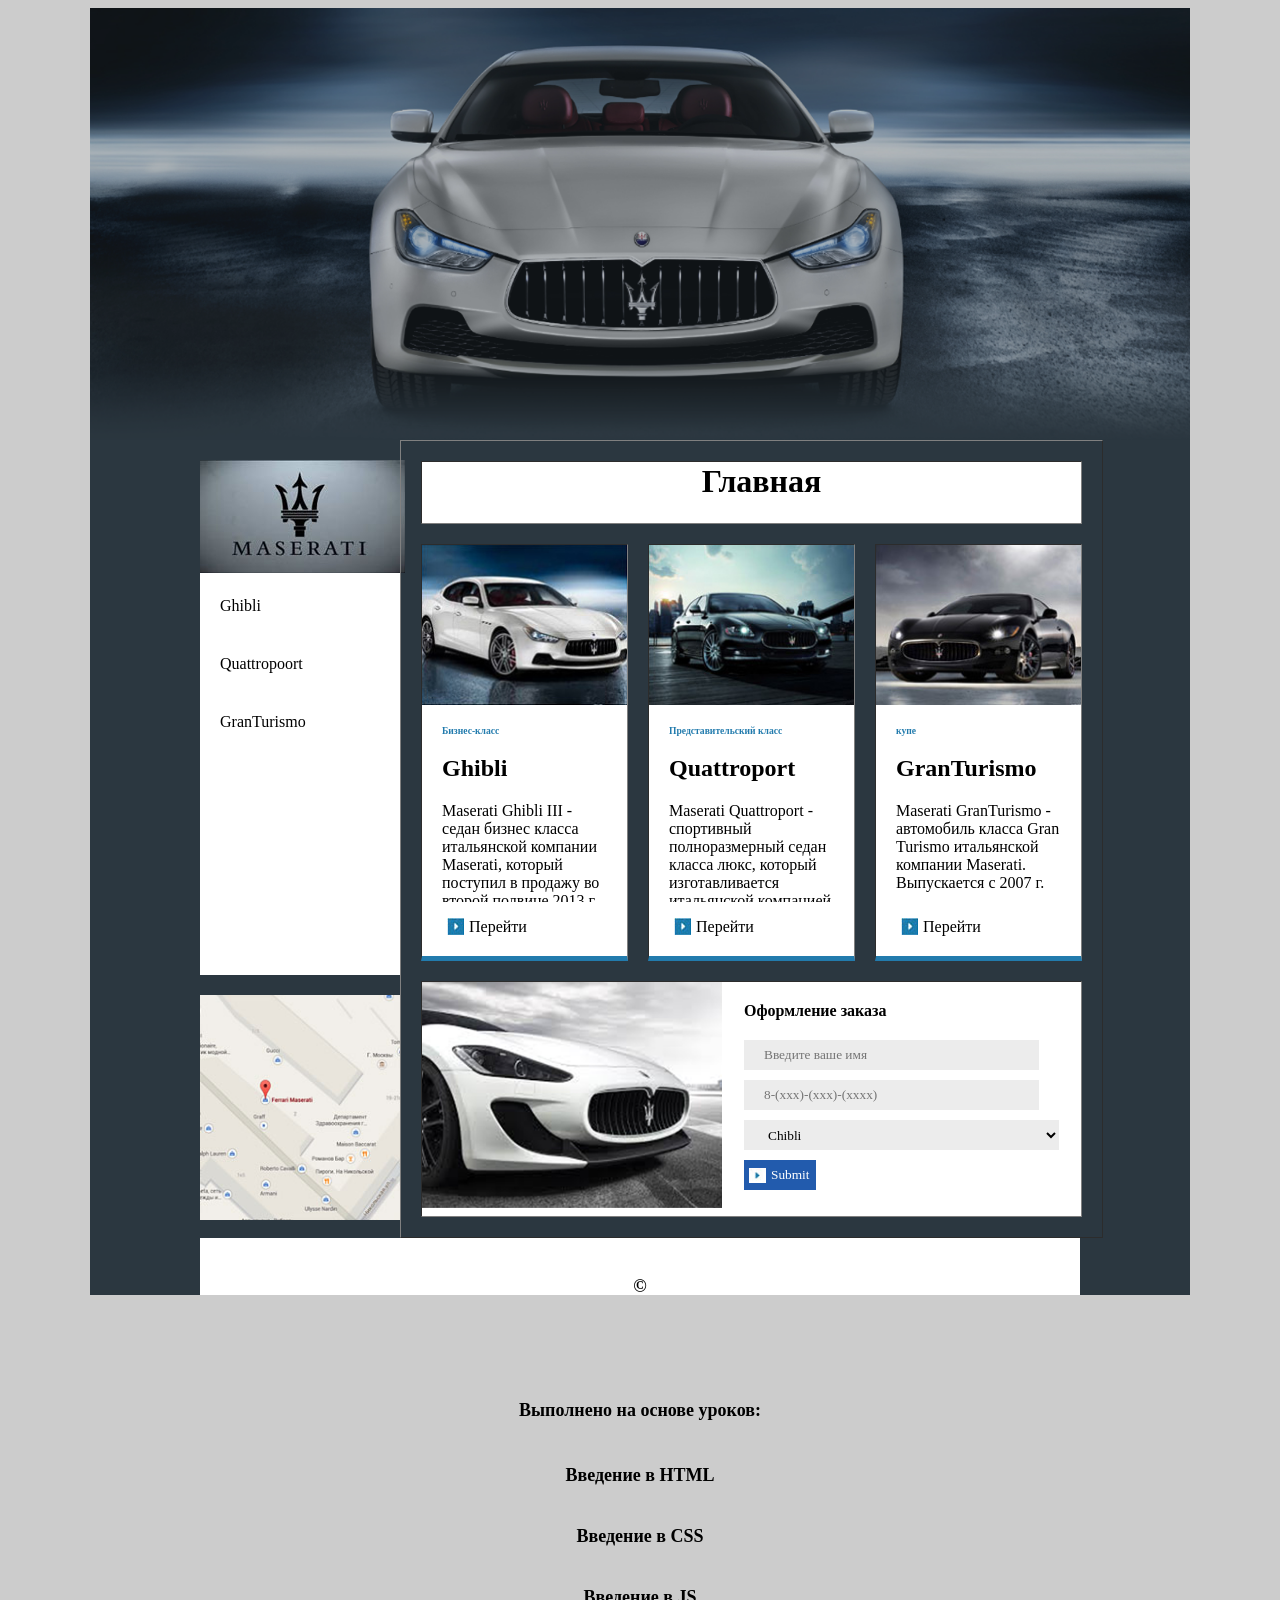
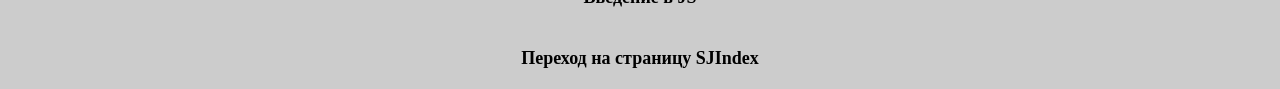
<file: index.html>
<!DOCTYPE html PUBLIC "-//W3C//DTD HTML 4.01 Transitional//EN">
<html>
<head>
    <meta
            content="text/html; charset=utf-8"
            http-equiv="content-type">
    <title>Maserati</title>
    <link rel="stylesheet" href="src/css/styles.css">
    <script src="//code.jquery.com/jquery-3.3.1.min.js"></script>
    <script src="js/scripts.js" type="text/javascript"></script>
</head>
<body>
<div id="wrapper">
    <div id="header"><img src="src/img/Header.png" alt="шапка"/></div>
    <div id="content">
        <div id="nav">
            <ul><!-- <ol>нумерованный список-->
                <li><a href="index.html" title="на главную"><img src="src/img/Logo.jpg" alt="Логотип"></a></li>
                <li><a href="Ghibli.html" title="Ghibli">Ghibli</a></li>
                <li><a href="Quattropoort.html" title="Quattropoort">Quattropoort</a></li>
                <li><a href="GranTurismo.html" title="GranTurismo">GranTurismo</a></li>
            </ul>
            <div id="map"><img src="src/img/Map.jpg" alt="Карта"></div>
        </div>
        <div id="main">
            <table border="1px solid black;">
                <tr>
                    <th id="main_title" colspan="3"><h1>Главная</h1></th>
                </tr>
                <tr >
                    <td class="small_card">
                        <img src="src/img/Ghibli.jpg" alt="Ghibli">
                        <div class="content"><small>Бизнес-класс</small>
                        <h2>Ghibli</h2>
                        <p>Maserati Ghibli III - седан бизнес класса итальянской компании Maserati, который поступил в продажу во второй полвине 2013 г. </p>
                            <a href="Ghibli.html" title="Ghibli">Перейти</a></div>
                    </td>
                    <td class="small_card">
                        <img src="src/img/Quatro.jpg" alt="Quatro">
                        <div class="content"><small>Представительский класс</small>
                        <h2>Quattroport</h2>
                        <p>Maserati Quattroport - спортивный полноразмерный седан класса люкс,
                            который изготавливается итальянской компанией Maserati c 1963 г. </p>
                            <a href="Quattropoort.html" title="Quattropoort">Перейти</a></div>
                    </td>
                    <td class="small_card">
                    <img src="src/img/Grand.jpg" alt="GranTurismo">
                        <div class="content"><small>купе</small>
                    <h2>GranTurismo</h2>
                    <p>Maserati GranTurismo - автомобиль класса Gran Turismo итальянской компании Maserati. Выпускается c 2007 г. </p>
                            <a href="GranTurismo.html" title="GranTurismo">Перейти</a></div>
                </td>
                </tr>
                <tr>

                    <td class="big_card" colspan="3">
                    <img src="src/img/Form.png" alt="Форма"/>
                    <form onsubmit="return false" action="/Home/Order" method="post">
                        <fieldset>
                            <legend>Оформление заказа</legend>
                            <input type="text" name="Name" placeholder="Введите ваше имя" required/><br>
                            <input type="tel" name="Tel" placeholder="8-(xxx)-(xxx)-(xxxx)" required patern="8-[0-9]{3}-[0-9]{3}
                            -[0-9]{4}"/><br>
                            <select name="Car">
                                <option value="Chibli">Chibli</option>
                                <option value="Quattroport">Quattroport</option>
                                <option value="GranTurismo">GranTurismo</option>
                            </select>
                            <input type="submit"/>
                        </fieldset>
                    </form>
                    </td>
                </tr>
            </table>
        </div>
    </div>
    <div id="footer">
        <p>&copy</p>
        <h4>Выполнено на основе уроков:</h4>
        <ul>
            <li>
                <a href="https://www.youtube.com/watch?v=AUQMy9-M7gg&list=PLLhZvA0NHjMANAaBP1p_OB39zVgsqvqNg" target="_blank">
                    Введение в HTML</a>
            </li>
            <li>
                <a href="https://www.youtube.com/watch?v=Sv_5pcP6654&list=PLLhZvA0NHjMBHob1EV8F1oOBOdVpU-saw" target="_blank">
                    Введение в CSS</a>
            </li>
            <li>
                <a href="https://www.youtube.com/watch?v=Qt06m3eUti4&index=1&list=PLLhZvA0NHjMAfBVjns-Pth3386QOzd411" target="_blank">
                    Введение в JS</a>
            </li>
            <li>
                <a href="JSIndex.html">Переход на страницу SJIndex</a>
            </li>
        </ul>

    </div>
</div>


</body>
</html>
</file>
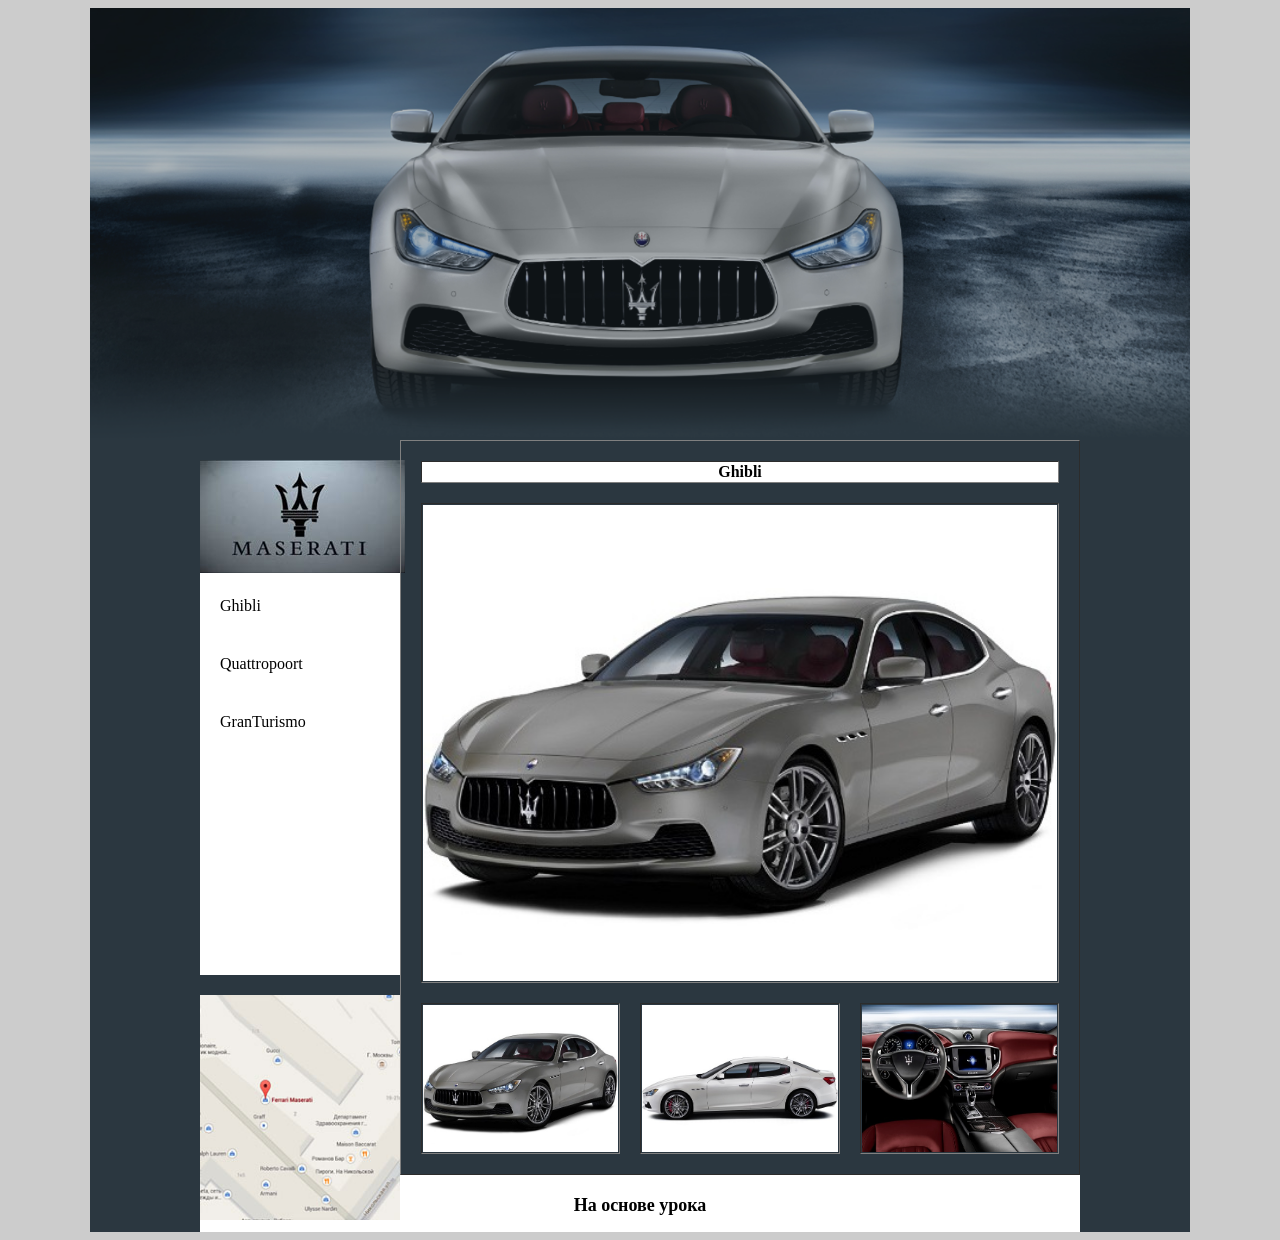
<file: Ghibli.html>
<!DOCTYPE html PUBLIC "-//W3C//DTD HTML 4.01 Transitional//EN">
<html>
<head>
    <meta
            content="text/html; charset=utf-8"
            http-equiv="content-type">
    <title>Maserati Ghibli</title>
    <link rel="stylesheet" href="src/css/styles.css">
    <script src="//code.jquery.com/jquery-3.3.1.min.js"></script>
    <script src="js/scripts.js" type="text/javascript"></script>
</head>
<body>
<div id="wrapper">
    <div id="header"><img src="src/img/Header.png" alt="шапка"/></div>
    <div id="content">
        <div id="nav">
            <ul><!-- <ol>нумерованный список-->
                <li><a href="index.html" title="на главную"><img src="src/img/Logo.jpg" alt="Логотип"></a></li>
                <li><a href="Ghibli.html" title="Ghibli">Ghibli</a></li>
                <li><a href="Quattropoort.html" title="Quattropoort">Quattropoort</a></li>
                <li><a href="GranTurismo.html" title="GranTurismo">GranTurismo</a></li>
            </ul>
            <div id="map"><img src="src/img/Map.jpg" alt="Карта"></div>
        </div>
        <div id="main">
            <table border="1px solid black;">
                <tr>
                    <th id="main_title" colspan="3">Ghibli</th>
                </tr>
                <tr class="big_pic">
                    <td colspan="3"><img id="preview" src="src/img/Ghibli-1.jpeg" alt="Превью"></td>
                </tr>
                <tr class="small_pic">
                    <td><img onclick="setImg(this.src)" src="src/img/Ghibli-1.jpeg" alt="Перед"></td>
                    <td><img onclick="setImg(this.src)" src="src/img/Ghibli-2.jpeg" alt="бок"></td>
                    <td><img onclick="setImg(this.src)" src="src/img/Ghibli-3.jpeg" alt="салон"></td>
                </tr>
            </table>
        </div>
    </div>
    <div id="footer">
        <a href="https://www.youtube.com/watch?v=AUQMy9-M7gg&list=PLLhZvA0NHjMANAaBP1p_OB39zVgsqvqNg" target="_blank">На основе урока</a>
    </div>
</div>
</body>
</html>
</file>
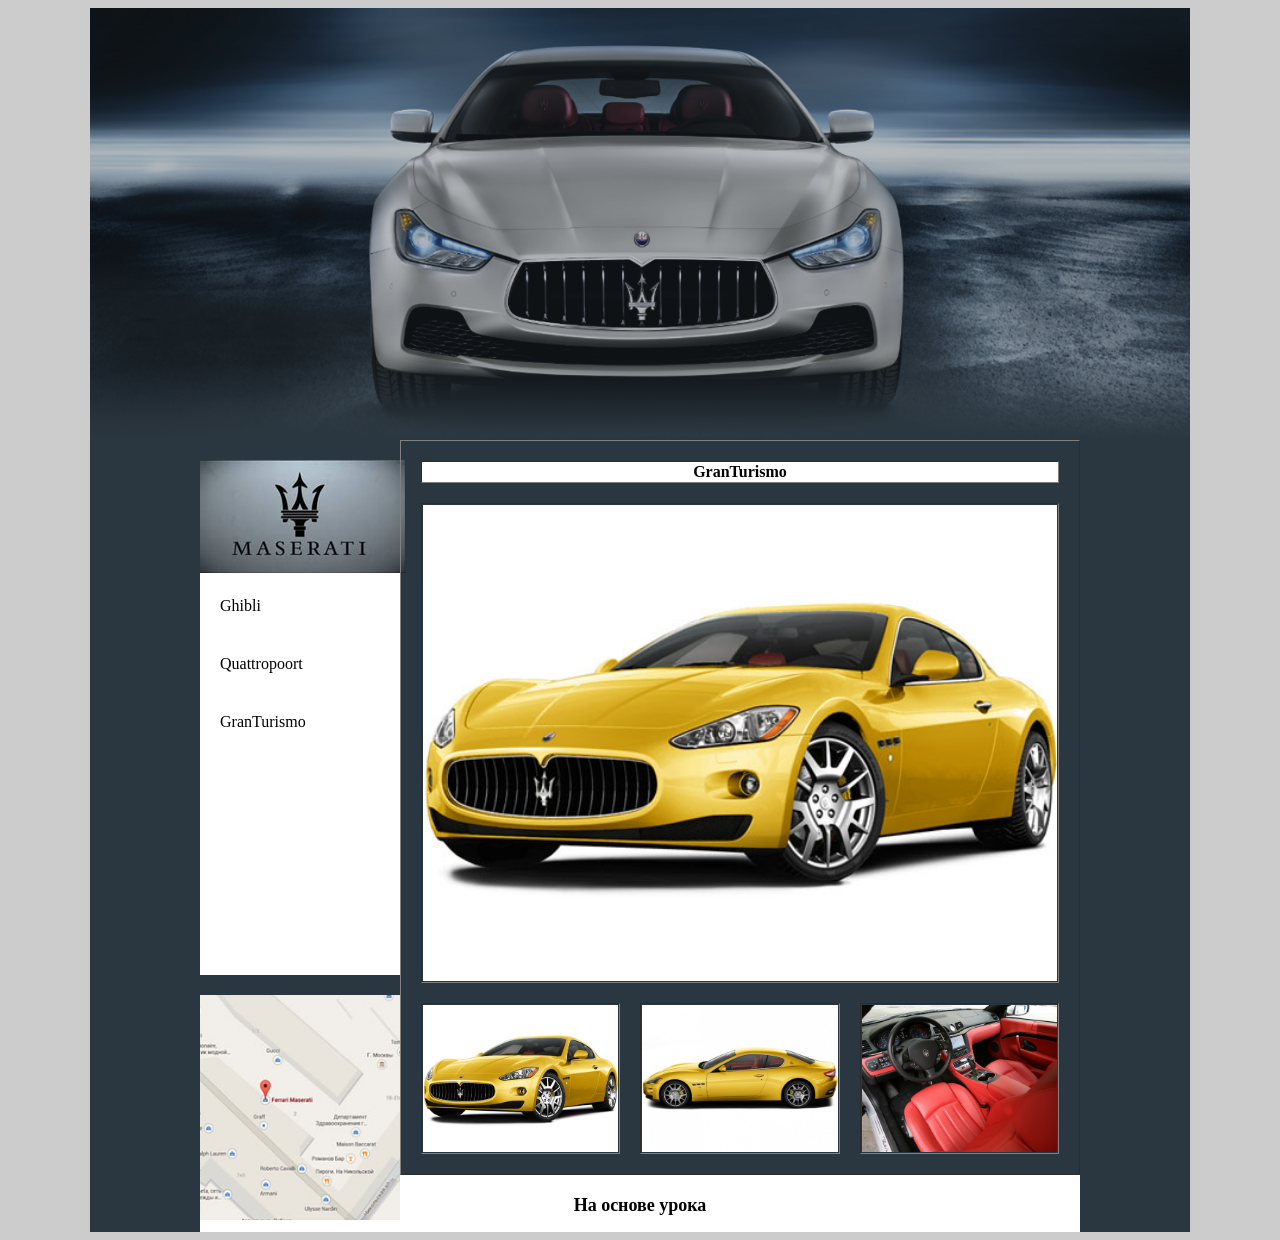
<file: GranTurismo.html>
<!DOCTYPE html PUBLIC "-//W3C//DTD HTML 4.01 Transitional//EN">
<html>
<head>
    <meta
            content="text/html; charset=utf-8"
            http-equiv="content-type">
    <title>Maserati GranTurismo</title>
    <link rel="stylesheet" href="src/css/styles.css">
    <script src="//code.jquery.com/jquery-3.3.1.min.js"></script>
    <script src="js/scripts.js" type="text/javascript"></script>

</head>
<body>
<div id="wrapper">
    <div id="header"><img src="src/img/Header.png" alt="шапка"/></div>
    <div id="content">
        <div id="nav">
            <ul><!-- <ol>нумерованный список-->
                <li><a href="index.html" title="на главную"><img src="src/img/Logo.jpg" alt="Логотип"></a></li>
                <li><a href="Ghibli.html" title="Ghibli">Ghibli</a></li>
                <li><a href="Quattropoort.html" title="Quattropoort">Quattropoort</a></li>
                <li><a href="GranTurismo.html" title="GranTurismo">GranTurismo</a></li>
            </ul>
            <div id="map"><img src="src/img/Map.jpg" alt="Карта"></div>
        </div>
        <div id="main">
            <table border="1px solid black;">
                <tr>
                    <th id="main_title" colspan="3">GranTurismo</th>
                </tr>
                <tr class="big_pic">
                    <td colspan="3"><img id="preview" src="src/img/GranTurismo-1.jpeg" alt="Превью"></td>
                </tr>
                <tr class="small_pic">
                    <td><img onclick="setImg(this.src)" src="src/img/GranTurismo-1.jpeg" alt="Перед"></td>
                    <td><img onclick="setImg(this.src)" src="src/img/GranTurismo-2.jpeg" alt="бок"></td>
                    <td><img onclick="setImg(this.src)" src="src/img/GranTurismo-3.jpeg" alt="салон"></td>
                </tr>
            </table>
        </div>
    </div>
    <div id="footer">
        <a href="https://www.youtube.com/watch?v=AUQMy9-M7gg&list=PLLhZvA0NHjMANAaBP1p_OB39zVgsqvqNg" target="_blank">На основе урока</a>
    </div>
</div>
</body>
</html>
</file>
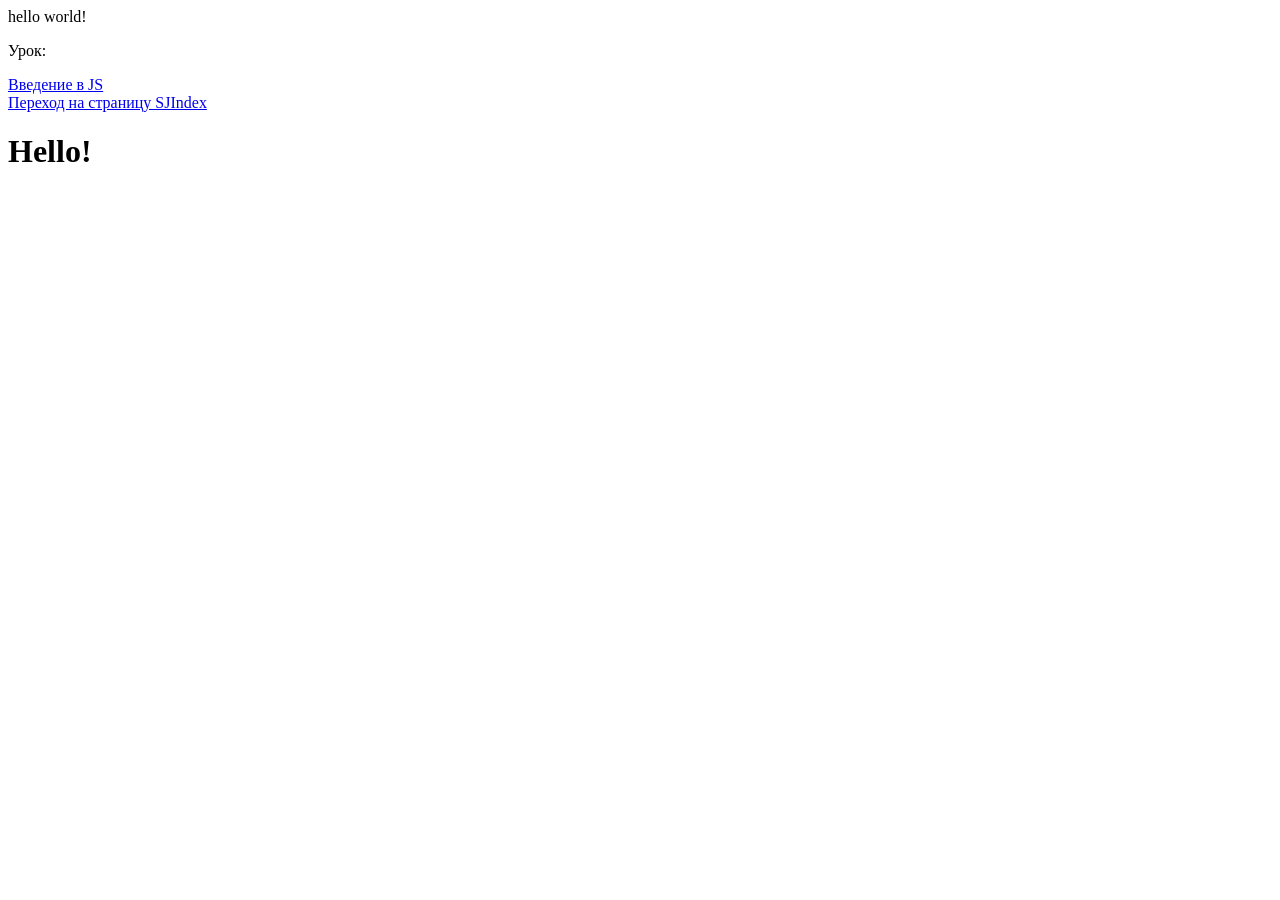
<file: indexTest.html>
<!DOCTYPE html>
<html lang="en">
<head>
    <meta charset="UTF-8">
    <title>КрохаТеплица</title>
    <script>
        document.write("hello world!")
    </script>
</head>
<body>
<p>Урок:</p>
<a href="https://www.youtube.com/watch?v=Qt06m3eUti4&index=1&list=PLLhZvA0NHjMAfBVjns-Pth3386QOzd411" alt="Введение в JS">Введение в JS</a>
<br/>
<a href="JSIndex.html">Переход на страницу SJIndex</a>
<h1>Hello!</h1>
</body>
</html>
</file>
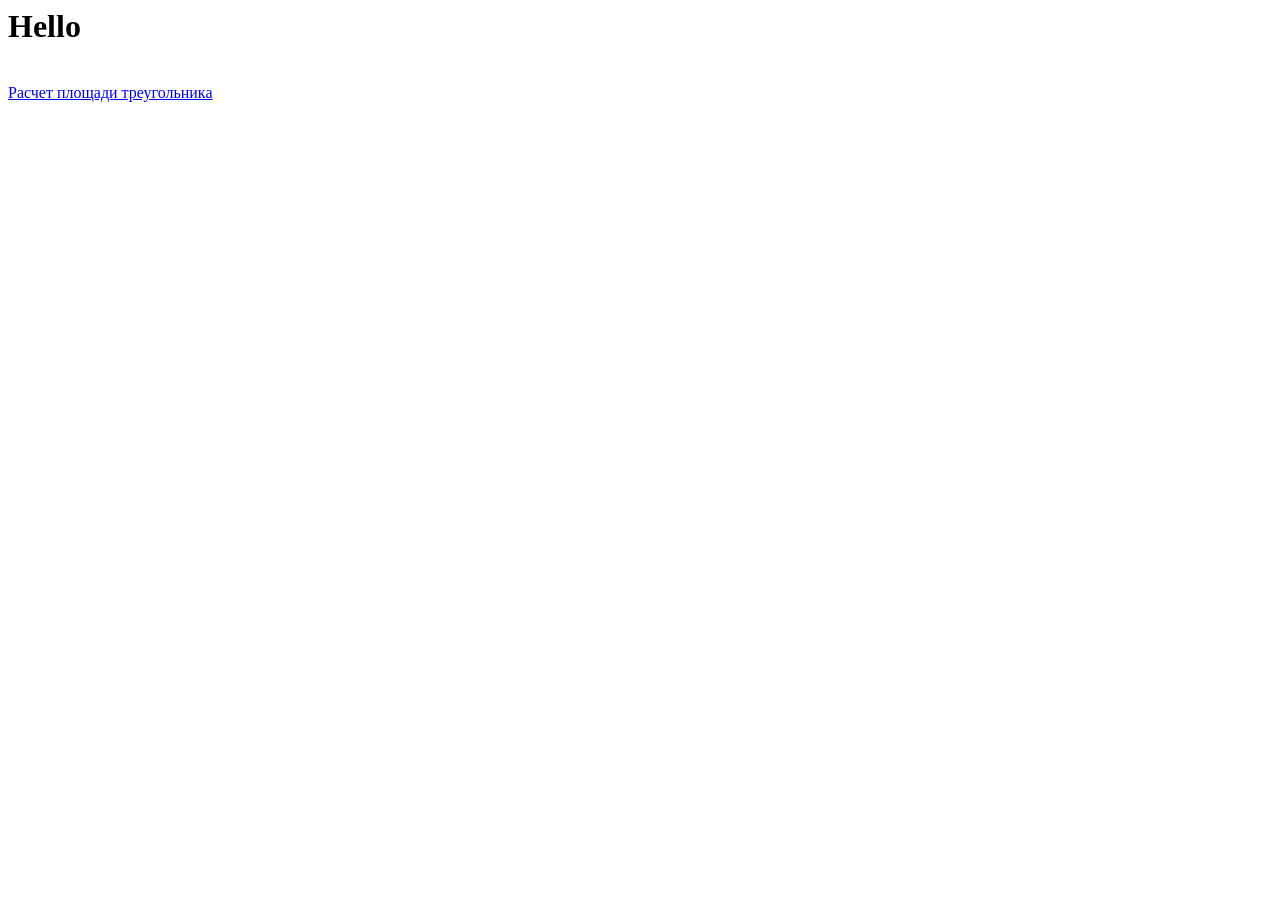
<file: JSIndex.html>
<!DOCTYPE html PUBLIC "-//W3C//DTD HTML 4.01 Transitional//EN">
<html>
 <head>
  <meta
  content="text/html; charset=utf-8"
  http-equiv="content-type">
  <title>Кроха-Теплица</title>
  <script src="scrypt.js">
  </script>
  </head>
  <body>
  <h1>Hello</h1><br/>
<a href="#" onclick="newTriangle()">Расчет площади треугольника</a>
 </body>
</html>
</file>
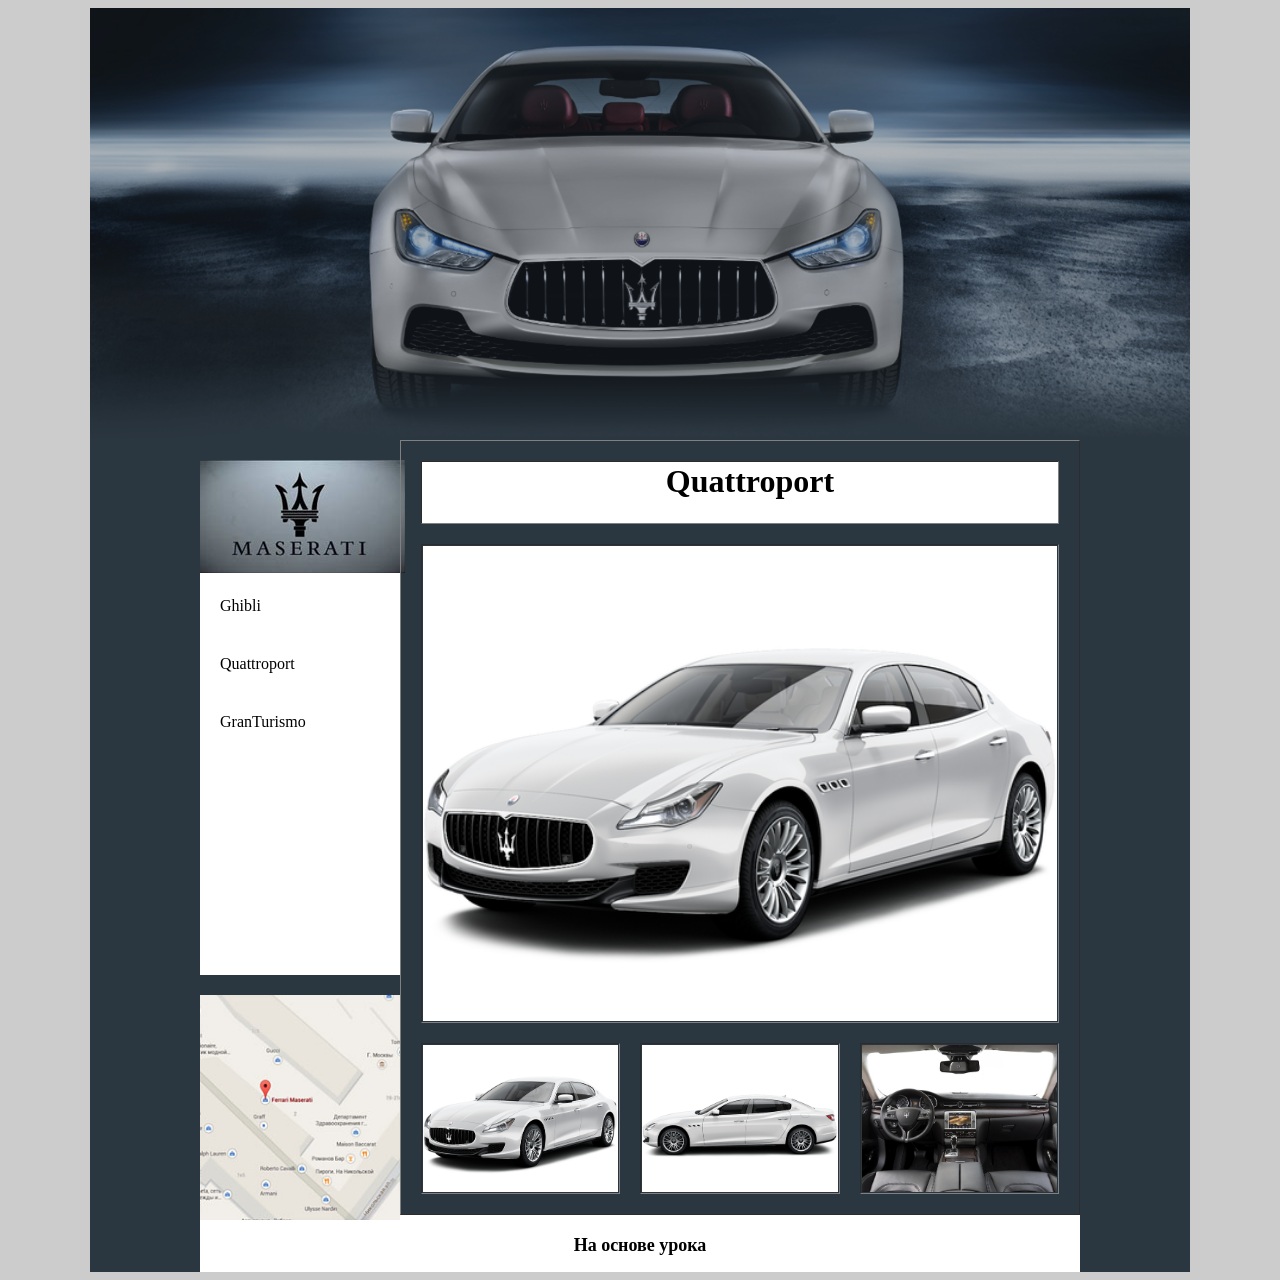
<file: Quattropoort.html>
<!DOCTYPE html PUBLIC "-//W3C//DTD HTML 4.01 Transitional//EN">
<html>
<head>
    <meta
            content="text/html; charset=utf-8"
            http-equiv="content-type">
    <title>Maserati Quattroport</title>
    <link rel="stylesheet" href="src/css/styles.css">
    <script src="//code.jquery.com/jquery-3.3.1.min.js"></script>
    <script src="js/scripts.js" type="text/javascript"></script>

</head>
<body>
<div id="wrapper">
    <div id="header"><img src="src/img/Header.png" alt="шапка"/></div>
    <div id="content">
        <div id="nav">
            <ul><!-- <ol>нумерованный список-->
                <li><a href="index.html" title="на главную"><img src="src/img/Logo.jpg" alt="Логотип"></a></li>
                <li><a href="Ghibli.html" title="Ghibli">Ghibli</a></li>
                <li><a href="Quattropoort.html" title="Quattropoort">Quattroport</a></li>
                <li><a href="GranTurismo.html" title="GranTurismo">GranTurismo</a></li>
            </ul>
            <div id="map"><img src="src/img/Map.jpg" alt="Карта"></div>
        </div>
        <div id="main">
            <table border="1px solid black;">
                <tr>
                    <th id="main_title" colspan="3"><h1>Quattroport</h1></th>
                </tr>
                <tr class="big_pic">
                    <td colspan="3"><img id="preview" src="src/img/Quattroporte.png" alt="Превью"></td>
                </tr>
                <tr class="small_pic">
                    <td><img onclick="setImg(this.src)" src="src/img/Quattroporte.png" alt="Перед"></td>
                    <td><img onclick="setImg(this.src)" src="src/img/Quattroporte-2.png" alt="бок"></td>
                    <td><img onclick="setImg(this.src)" src="src/img/Quattroporte-3.jpg" alt="салон"></td>
                </tr>
            </table>
        </div>
    </div>
    <div id="footer">
        <a href="https://www.youtube.com/watch?v=AUQMy9-M7gg&list=PLLhZvA0NHjMANAaBP1p_OB39zVgsqvqNg" target="_blank">На основе урока</a>
    </div>
</div>
</body>
</html>
</file>
<file: src/css/styles.css>
/*Сетка*/
body{
    background-color: #ccc;
}
#wrapper{
    width: 1100px;
    height: auto;
    margin: auto;
    background-color: #2b3740;
}
#header {
    width: 100%;
    height: auto;
}
#header img{
    width: 100%;
}
#content{
    width: 80%;
    height: auto;
    margin: 0 10%;
}
#nav{
    width: 200px;
    height: 670px;
    float: left;
    margin-top: 20px;
}
#nav img{
    /*width: 100%;*/
}
#nav ul{
    height: 515px;
}
#map{
    width: 200px;
    height: 225px;
    margin-top: 20px;
}
#map img{
    width: 100%;
    height: 100%;
}
#main{
    float: right;
    width: calc(100% - 200px);
}
#footer{
    width: 80%;
    height: 37px;
    padding-top: 20px;
    margin: 0 10%;
    clear: both;
}
#nav ul, #footer, #main_title, .small_card, .big_card{
    background-color: white;
}

/*Навигация*/

ul{
    padding: 0;margin: 0;
}
ul li{
    list-style: none;
}
ul li:nth-child(n+2)
{
    padding: 20px;
}
ul li:nth-child(n+2):hover
{
    background-color: rgba(0,0,0,0.1);
}

/*Ссылки*/
a, a:visited
{
    color: black;
    text-decoration: none;
}
table a{
    padding-left: 27px;
    width: auto;
    background-image: url("/src/img/Button.jpg");
    background-repeat: no-repeat;
    background-position: 5px;
    background-size: 17px 17px;
}

/*Текст*/

*{
    font-family: 'Trebuchet MS';
}
h1{padding-left: 20px}
h2{margim-top:0;}
small{
    color: #227bad;
    font-weight: bold;
    font-size: 60%;
}
#footer{
    font-size: 18px;
    font-weight: bold;
    text-align: center;
}
#footer li{
    padding: 20px;
}
#footer ul li:nth-child(n):hover
{
    background-color: rgba(0,0,0,0.1);
}
p{
    height: 100px;
    overflow: hidden;
}

/*Таблица*/
table{
    border-spacing: 20px;
}
.small_card{
    width: 200px;
    border-bottom: 5px solid #227bad;
    padding: 0;
    margin: 0;
}
.small_card .content{
    padding: 20px;
}
.small_card img{
    height: 160px;
    width: 205px;
}

/*Формы*/
.big_card{
    padding: 0; margin: 0;
}
.big_card img{
    width: 300px;
    float: left;
}
form{
    width: calc(100% - 300px);
    float: right;
}

fieldset{
    border: none;
    padding: 0 20px;
}
legend{
    font-size:16px;
    font-weight: bold;
    padding: 20px 0;
}
input, select{
    padding-left: 20px;
    background-color: #ececec;
    border-style: none;
    height: 30px;
    margin-bottom: 10px;
    width: calc(100% - 20px);
}
select{
    width: 100%;
}
input[type=submit]{
    color: white;
    background-color: #225bad;
    width: auto;
    padding-left: 27px;
    background-image: url("/src/img/Button-2.jpg");
    background-repeat: no-repeat;
    background-position: 5px;
    background-size: 17px;
}

/*Дополнительные страницы*/
.big_pic img, .small_pic img{
    width: 100%;
}
</file>
